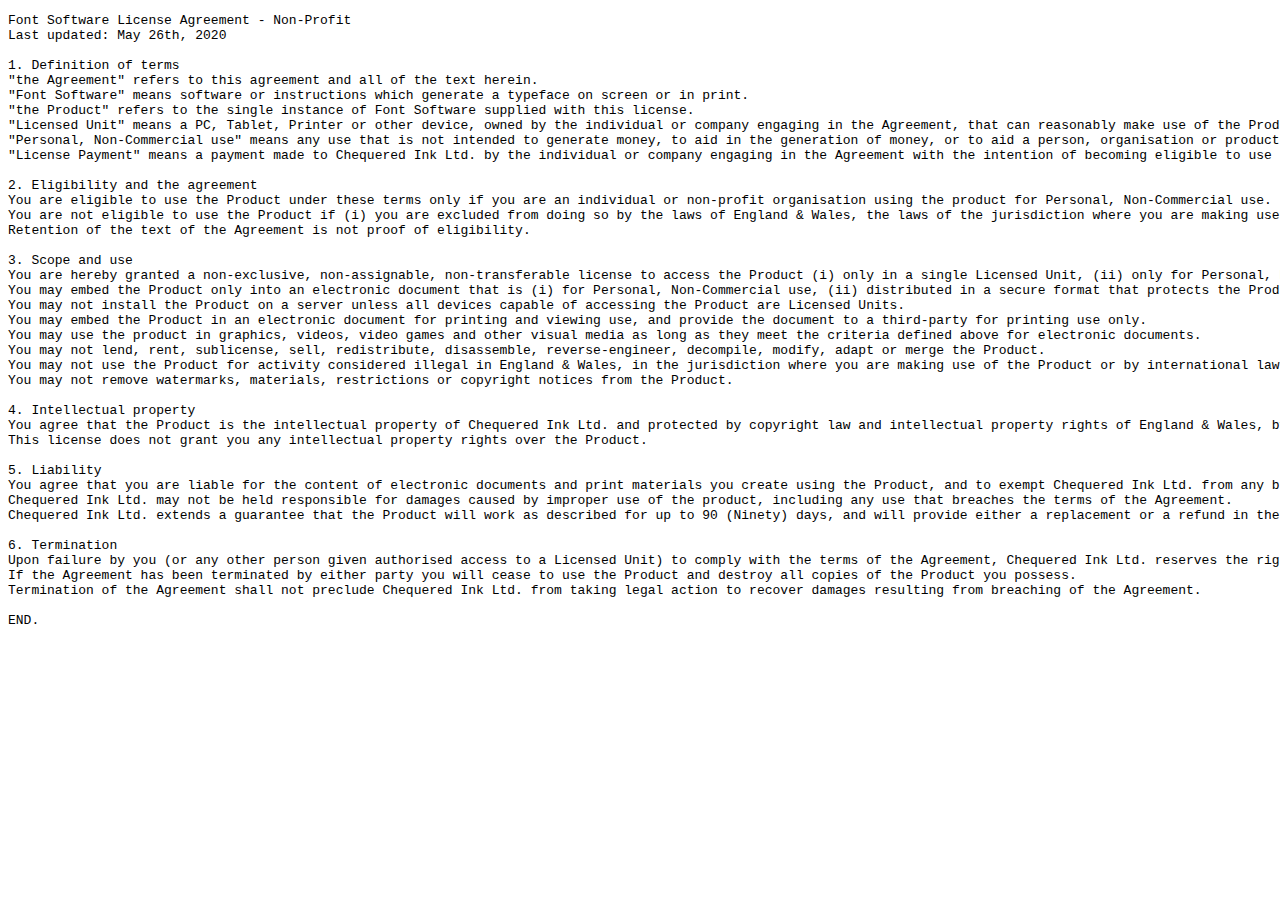
<file: 폰트/bus_stop_2/FSLA_NonCommercial_License.html>
<!DOCTYPE html>
<html>
<head>
<title>Font Software License Agreement - Non-Commercial</title>
</head>
<body>
<pre>
Font Software License Agreement - Non-Profit
Last updated: May 26th, 2020

1. Definition of terms
"the Agreement" refers to this agreement and all of the text herein.
"Font Software" means software or instructions which generate a typeface on screen or in print.
"the Product" refers to the single instance of Font Software supplied with this license.
"Licensed Unit" means a PC, Tablet, Printer or other device, owned by the individual or company engaging in the Agreement, that can reasonably make use of the Product.
"Personal, Non-Commercial use" means any use that is not intended to generate money, to aid in the generation of money, or to aid a person, organisation or product with the aim of commercial success.
"License Payment" means a payment made to Chequered Ink Ltd. by the individual or company engaging in the Agreement with the intention of becoming eligible to use the Product.

2. Eligibility and the agreement
You are eligible to use the Product under these terms only if you are an individual or non-profit organisation using the product for Personal, Non-Commercial use.
You are not eligible to use the Product if (i) you are excluded from doing so by the laws of England & Wales, the laws of the jurisdiction where you are making use of the Product, or by international law, (ii) you intend to use the Product for criminal activity, (iii) you fail to meet the eligibility criteria above, or (iv) the Agreement has been previously terminated by Chequered Ink Ltd.
Retention of the text of the Agreement is not proof of eligibility.

3. Scope and use
You are hereby granted a non-exclusive, non-assignable, non-transferable license to access the Product (i) only in a single Licensed Unit, (ii) only for Personal, Non-Commercial use, and (iii) subject to the terms and conditions of the Agreement.
You may embed the Product only into an electronic document that is (i) for Personal, Non-Commercial use, (ii) distributed in a secure format that protects the Product from extraction, (iii) not designed to serve the same function as the product, i.e. the document must not allow end-users to use glyphs from the Product for use in their own documents.
You may not install the Product on a server unless all devices capable of accessing the Product are Licensed Units.
You may embed the Product in an electronic document for printing and viewing use, and provide the document to a third-party for printing use only.
You may use the product in graphics, videos, video games and other visual media as long as they meet the criteria defined above for electronic documents.
You may not lend, rent, sublicense, sell, redistribute, disassemble, reverse-engineer, decompile, modify, adapt or merge the Product.
You may not use the Product for activity considered illegal in England & Wales, in the jurisdiction where you are making use of the Product or by international law.
You may not remove watermarks, materials, restrictions or copyright notices from the Product.

4. Intellectual property
You agree that the Product is the intellectual property of Chequered Ink Ltd. and protected by copyright law and intellectual property rights of England & Wales, by the copyright law and intellectual property rights of other nations and by international treaties.
This license does not grant you any intellectual property rights over the Product.

5. Liability
You agree that you are liable for the content of electronic documents and print materials you create using the Product, and to exempt Chequered Ink Ltd. from any blame following your own illegal use of the Product.
Chequered Ink Ltd. may not be held responsible for damages caused by improper use of the product, including any use that breaches the terms of the Agreement.
Chequered Ink Ltd. extends a guarantee that the Product will work as described for up to 90 (Ninety) days, and will provide either a replacement or a refund in the event that the Product demonstrably ceases to function. The maximum refund Chequered Ink Ltd. will pay will not exceed the original License Payment.

6. Termination
Upon failure by you (or any other person given authorised access to a Licensed Unit) to comply with the terms of the Agreement, Chequered Ink Ltd. reserves the right to terminate the Agreement.
If the Agreement has been terminated by either party you will cease to use the Product and destroy all copies of the Product you possess.
Termination of the Agreement shall not preclude Chequered Ink Ltd. from taking legal action to recover damages resulting from breaching of the Agreement.

END.
</pre>
</body>
</html>
</file>
